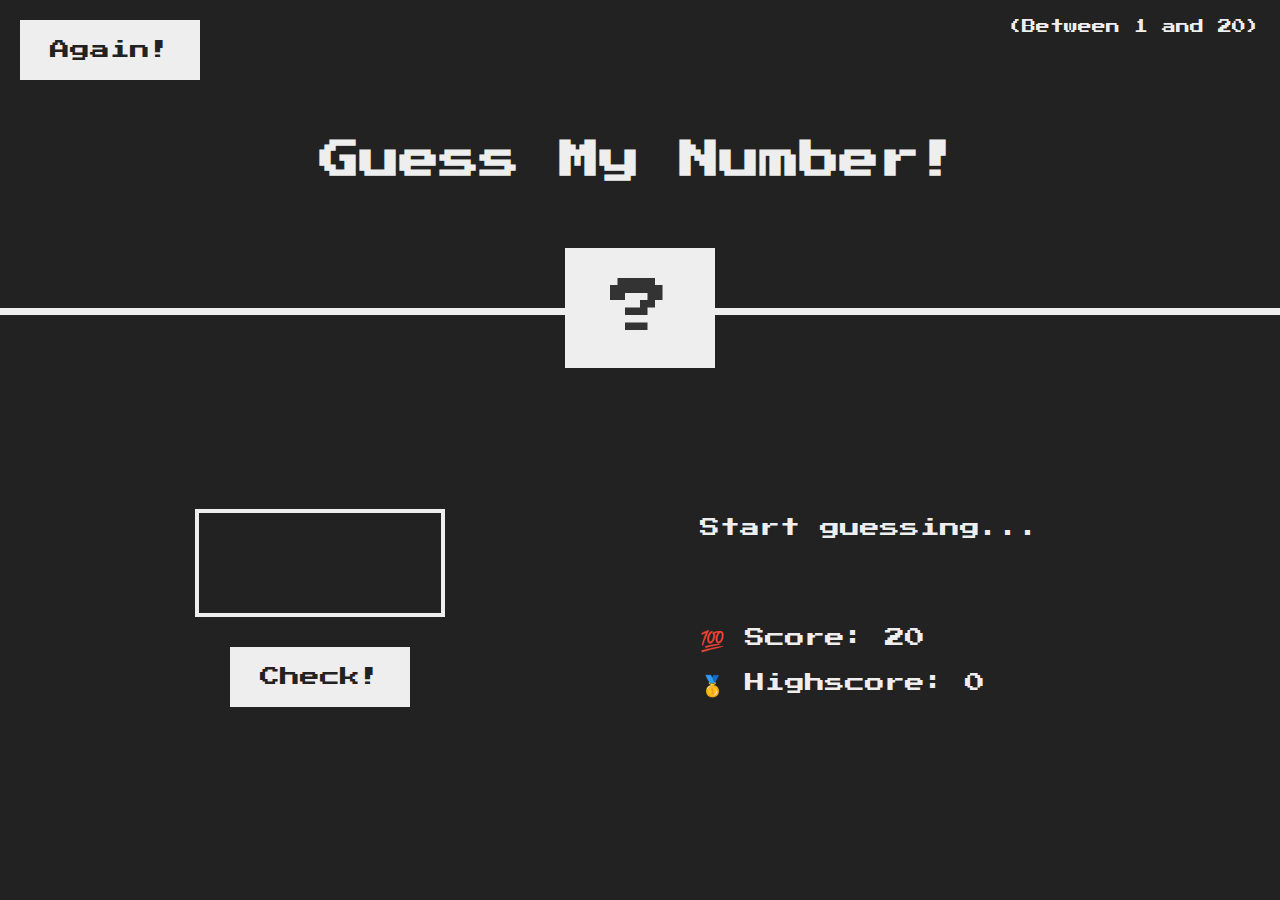
<file: index.html>
<!DOCTYPE html>
<html lang="en">
  <head>
    <meta charset="UTF-8" />
    <meta http-equiv="X-UA-Compatible" content="IE=edge" />
    <meta name="viewport" content="width=device-width, initial-scale=1.0" />
    <link rel="stylesheet" href="style.css" />
    <title>Guess My Number!</title>
  </head>
  <body>
    <header>
      <h1>Guess My Number!</h1>
      <p class="between">(Between 1 and 20)</p>
      <button class="btn again">Again!</button>
      <div class="number">?</div>
    </header>
    <main>
      <section class="left">
        <input type="number" class="guess" />
        <button class="btn check">Check!</button>
      </section>
      <section class="right">
        <p class="message">Start guessing...</p>
        <p class="label-score">💯 Score: <span class="score">20</span></p>
        <p class="label-highscore">
          🥇 Highscore: <span class="highscore">0</span>
        </p>
      </section>
    </main>
    <script src="zzz.js"></script>
  </body>
</html>

<!-- <!DOCTYPE html>
<html lang="en">
  <head>
    <meta charset="UTF-8" />
    <meta http-equiv="X-UA-Compatible" content="IE=edge" />
    <meta name="viewport" content="width=device-width, initial-scale=1.0" />
    <title>Hello World</title>
  </head>
  <body>
    <h1>Hello world</h1>

    <script src="zzz.js"></script>
  </body>
</html> -->

<!-- Dom Manipulation for a game -->
</file>
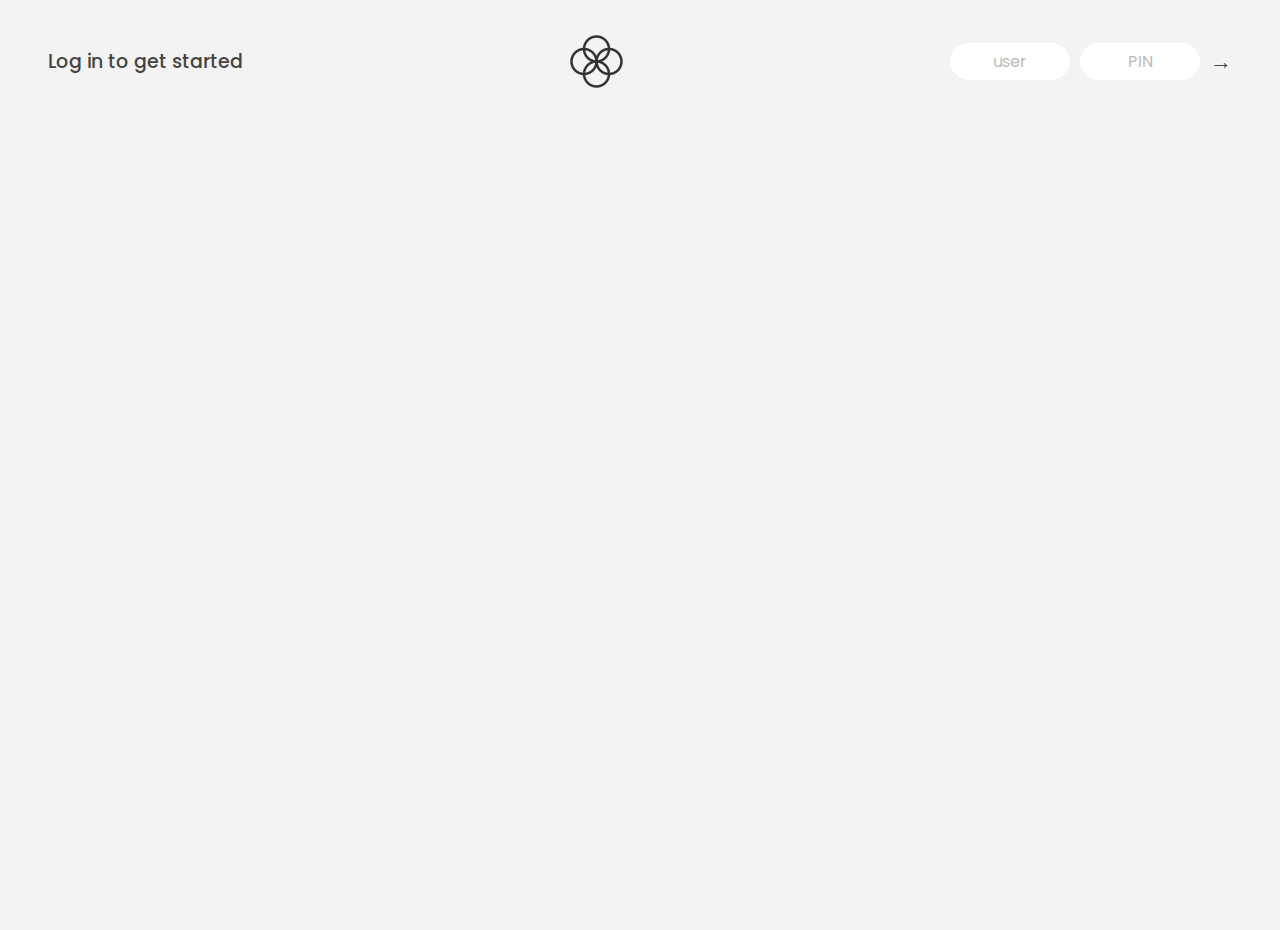
<file: bankist.html>
<!DOCTYPE html>
<html lang="en">
  <head>
    <meta charset="UTF-8" />
    <meta http-equiv="X-UA-Compatible" content="IE=edge" />
    <meta name="viewport" content="width=device-width, initial-scale=1.0" />
    <link rel="shortcut icon" type="image/png" href="./bankicon.png" />

    <link
      href="https://fonts.googleapis.com/css?family=Poppins:400,500,600&display=swap"
      rel="stylesheet"
    />
    <link rel="stylesheet" href="bankist.css" />
    <title>Bankist</title>
  </head>
  <body>
    <!-- TOP NAVIGATION -->
    <nav>
      <p class="welcome">Log in to get started</p>
      <img src="./banklogo.png" alt="Logo" class="logo" />
      <form class="login">
        <input
          type="text"
          placeholder="user"
          class="login__input login__input--user"
        />
        <!-- In practice, use type="password" -->
        <input
          type="text"
          placeholder="PIN"
          maxlength="4"
          class="login__input login__input--pin"
        />
        <button class="login__btn">&rarr;</button>
      </form>
    </nav>

    <main class="app">
      <!-- BALANCE -->
      <div class="balance">
        <div>
          <p class="balance__label">Current balance</p>
          <p class="balance__date">
            As of <span class="date">05/03/2037</span>
          </p>
        </div>
        <p class="balance__value">0000€</p>
      </div>

      <!-- MOVEMENTS -->
      <div class="movements">
        <div class="movements__row">
          <div class="movements__type movements__type--deposit">2 deposit</div>
          <div class="movements__date">3 days ago</div>
          <div class="movements__value">4 000€</div>
        </div>
        <div class="movements__row">
          <div class="movements__type movements__type--withdrawal">
            1 withdrawal
          </div>
          <div class="movements__date">24/01/2037</div>
          <div class="movements__value">-378€</div>
        </div>
      </div>

      <!-- SUMMARY -->
      <div class="summary">
        <p class="summary__label">In</p>
        <p class="summary__value summary__value--in">0000€</p>
        <p class="summary__label">Out</p>
        <p class="summary__value summary__value--out">0000€</p>
        <p class="summary__label">Interest</p>
        <p class="summary__value summary__value--interest">0000€</p>
        <button class="btn--sort">&downarrow; SORT</button>
      </div>

      <!-- OPERATION: TRANSFERS -->
      <div class="operation operation--transfer">
        <h2>Transfer money</h2>
        <form class="form form--transfer">
          <input type="text" class="form__input form__input--to" />
          <input type="number" class="form__input form__input--amount" />
          <button class="form__btn form__btn--transfer">&rarr;</button>
          <label class="form__label">Transfer to</label>
          <label class="form__label">Amount</label>
        </form>
      </div>

      <!-- OPERATION: LOAN -->
      <div class="operation operation--loan">
        <h2>Request loan</h2>
        <form class="form form--loan">
          <input type="number" class="form__input form__input--loan-amount" />
          <button class="form__btn form__btn--loan">&rarr;</button>
          <label class="form__label form__label--loan">Amount</label>
        </form>
      </div>

      <!-- OPERATION: CLOSE -->
      <div class="operation operation--close">
        <h2>Close account</h2>
        <form class="form form--close">
          <input type="text" class="form__input form__input--user" />
          <input
            type="password"
            maxlength="6"
            class="form__input form__input--pin"
          />
          <button class="form__btn form__btn--close">&rarr;</button>
          <label class="form__label">Confirm user</label>
          <label class="form__label">Confirm PIN</label>
        </form>
      </div>

      <!-- LOGOUT TIMER -->
      <p class="logout-timer">
        You will be logged out in <span class="timer">05:00</span>
      </p>
    </main>

    <script src="bankist.js"></script>
  </body>
</html>
</file>
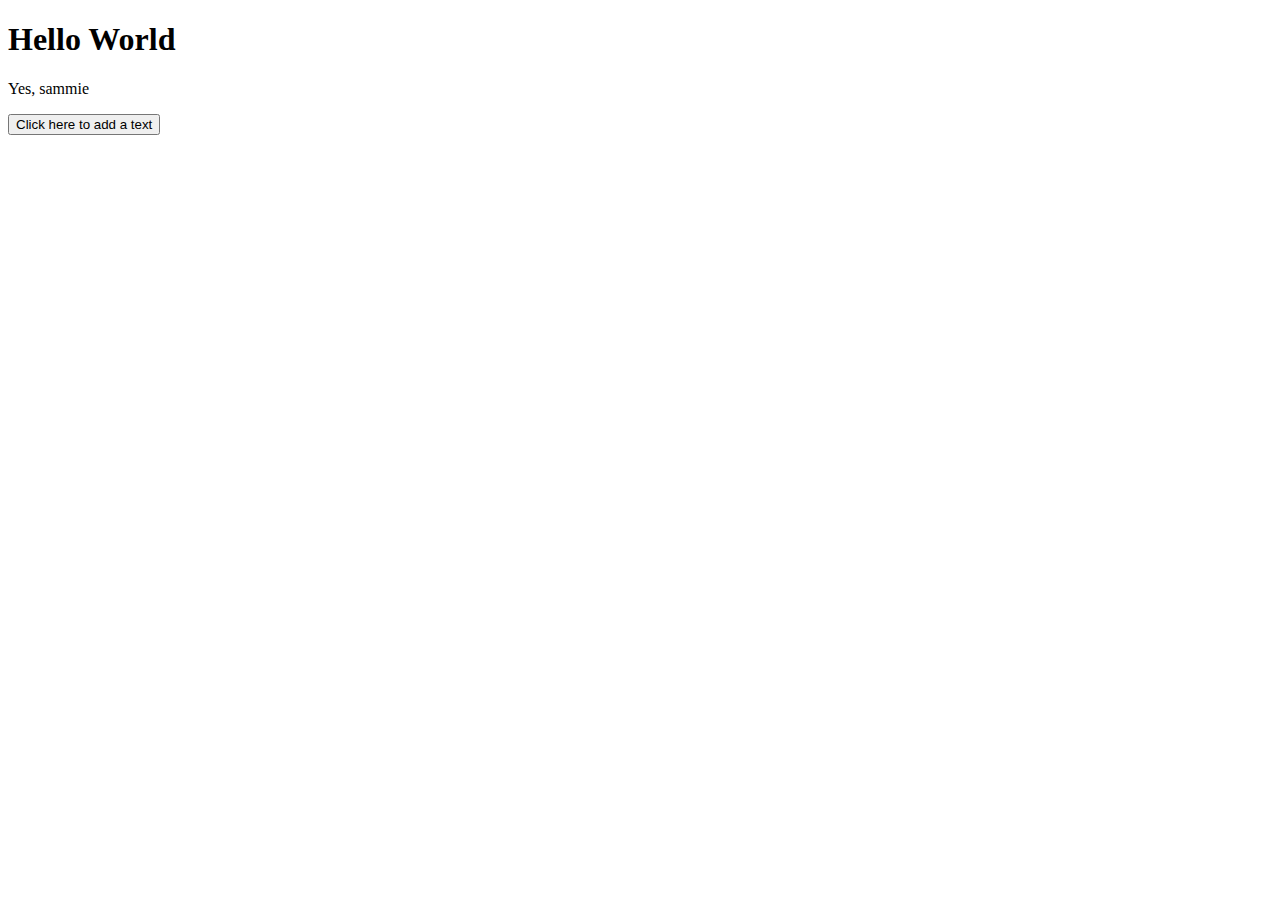
<file: benny.html>
<!DOCTYPE html>
<html lang="en">
  <head>
    <meta charset="UTF-8" />
    <meta http-equiv="X-UA-Compatible" content="IE=edge" />
    <meta name="viewport" content="width=device-width, initial-scale=1.0" />
    <title>Landscape</title>
  </head>
  <body>
    <div class="greeter">
      <h1>Hello World</h1>
      <p>Yes, sammie</p>
    </div>

    <button class="btn">Click here to add a text</button>

    <script src="zzz.js"></script>
  </body>
</html>
</file>
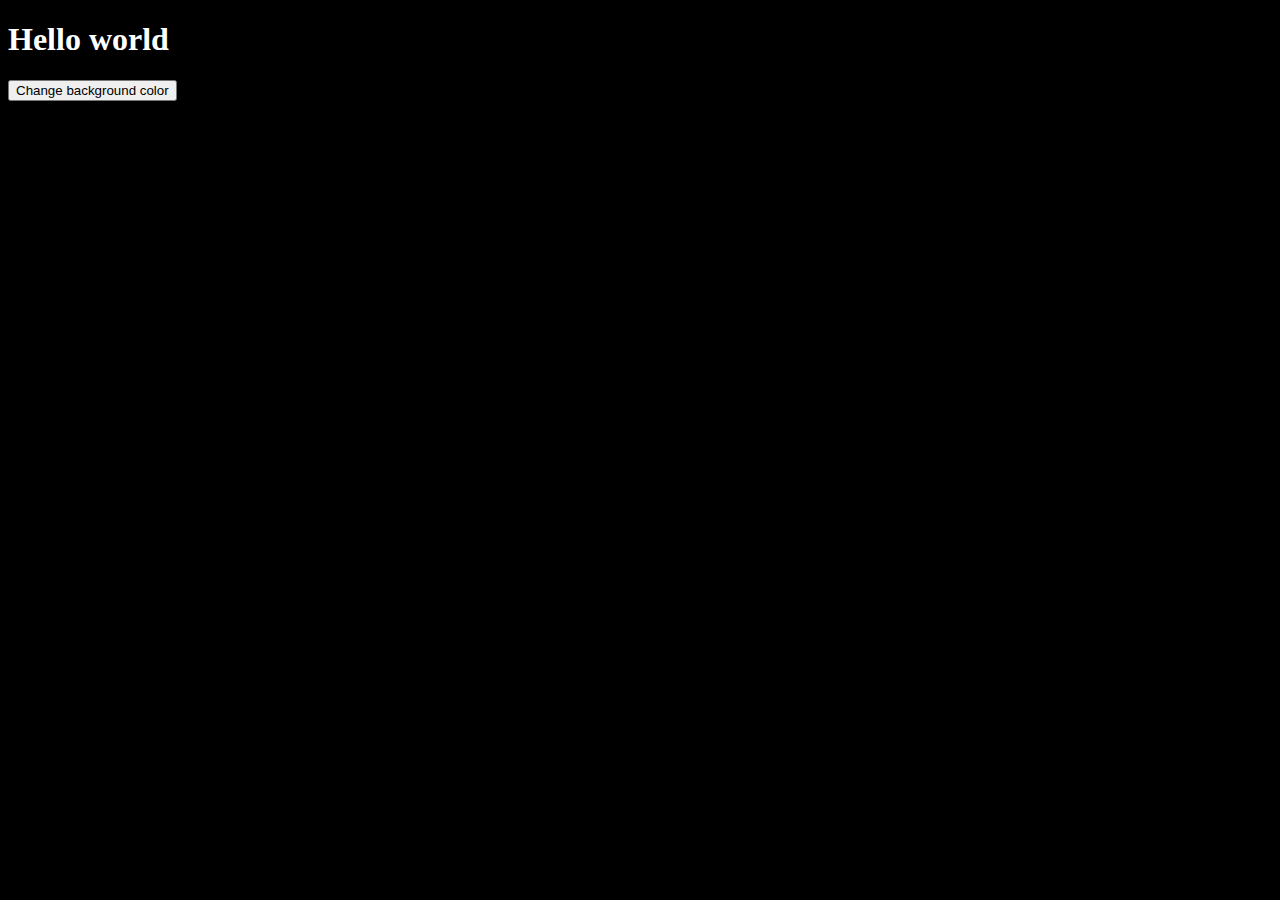
<file: darkmode.html>
<!DOCTYPE html>
<html lang="en">
  <head>
    <meta charset="UTF-8" />
    <meta http-equiv="X-UA-Compatible" content="IE=edge" />
    <meta name="viewport" content="width=device-width, initial-scale=1.0" />
    <link rel="stylesheet" href="darkmode.css" />
    <title>Dark and Lite Mode</title>
  </head>
  <body class="change">
    <h1>Hello world</h1>
    <button class="change-background">Change background color</button>
    <script src="zzz.js"></script>
  </body>
</html>
</file>
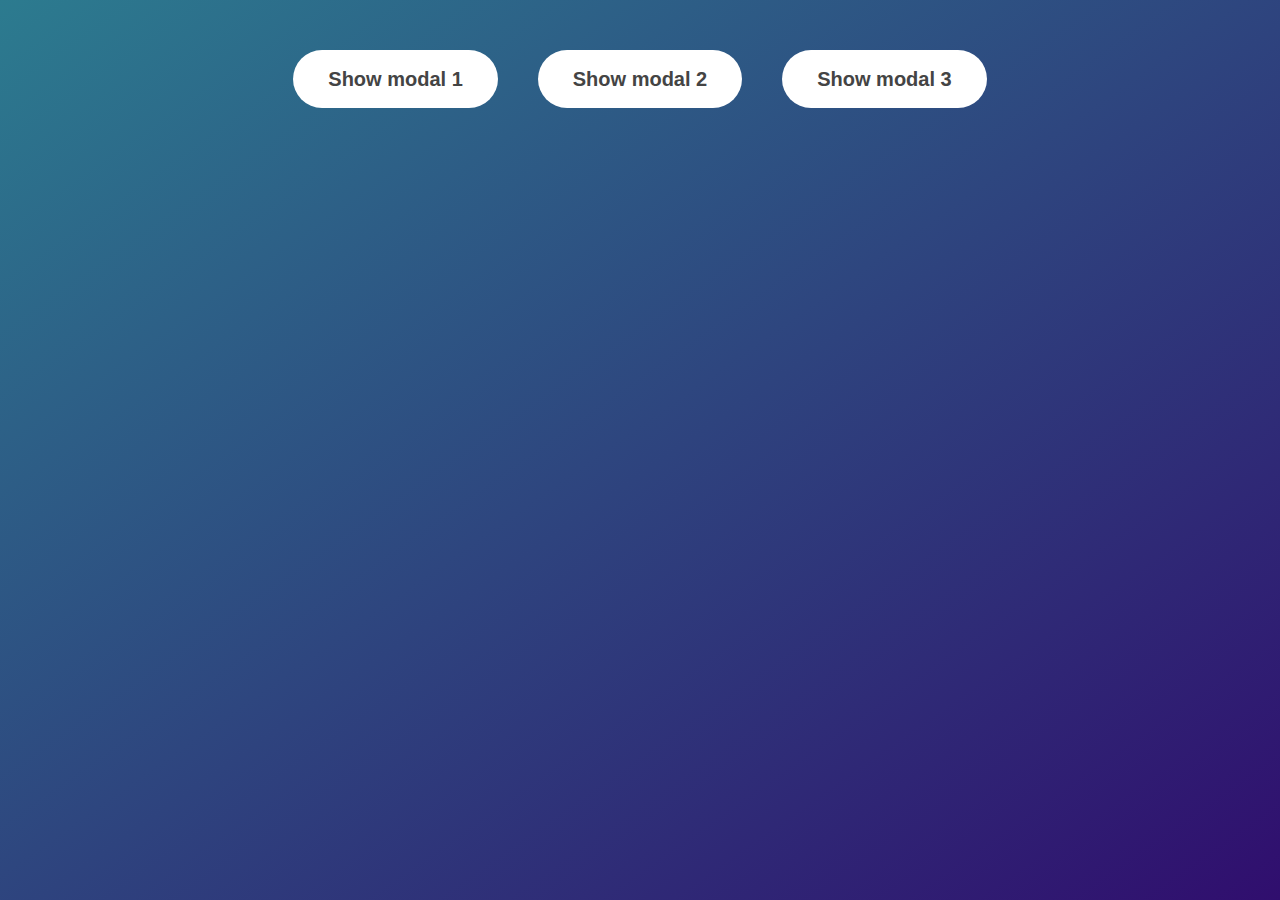
<file: pmodal.html>
<!DOCTYPE html>
<html lang="en">
  <head>
    <meta charset="UTF-8" />
    <meta http-equiv="X-UA-Compatible" content="IE=edge" />
    <meta name="viewport" content="width=device-width, initial-scale=1.0" />
    <link rel="stylesheet" href="pmodal.css">
    <title>Modal</title>
  </head>
  <body>
   <body>
    <button class="show-modal">Show modal 1</button>
    <button class="show-modal">Show modal 2</button>
    <button class="show-modal">Show modal 3</button>

    <div class="modal hidden">
      <button class="close-modal">&times;</button>
      <h1>I'm a modal window 😍</h1>
      <p>
        Lorem ipsum dolor sit amet, consectetur adipisicing elit, sed do eiusmod
        tempor incididunt ut labore et dolore magna aliqua. Ut enim ad minim
        veniam, quis nostrud exercitation ullamco laboris nisi ut aliquip ex ea
        commodo consequat. Duis aute irure dolor in reprehenderit in voluptate
        velit esse cillum dolore eu fugiat nulla pariatur. Excepteur sint
        occaecat cupidatat non proident, sunt in culpa qui officia deserunt
        mollit anim id est laborum.
      </p>
    </div>
    <div class="overlay hidden"></div>

    <script src="pmodal.js"></script>
  </body>
</html>
</file>
<file: style.css>
@import url('https://fonts.googleapis.com/css?family=Press+Start+2P&display=swap');

* {
 margin: 0;
 padding: 0;
 box-sizing: inherit;
}

html {
 font-size: 62.5%;
 box-sizing: border-box;
}

body {
 font-family: 'Press Start 2P', sans-serif;
 color: #eee;
 background-color: #222;
 /* background-color: #60b347; */
}

/* LAYOUT */
header {
 position: relative;
 height: 35vh;
 border-bottom: 7px solid #eee;
}

main {
 height: 65vh;
 color: #eee;
 display: flex;
 align-items: center;
 justify-content: space-around;
}

.left {
 width: 52rem;
 display: flex;
 flex-direction: column;
 align-items: center;
}

.right {
 width: 52rem;
 font-size: 2rem;
}

/* ELEMENTS STYLE */
h1 {
 font-size: 4rem;
 text-align: center;
 position: absolute;
 width: 100%;
 top: 52%;
 left: 50%;
 transform: translate(-50%, -50%);
}

.number {
 background: #eee;
 color: #333;
 font-size: 6rem;
 width: 15rem;
 padding: 3rem 0rem;
 text-align: center;
 position: absolute;
 bottom: 0;
 left: 50%;
 transform: translate(-50%, 50%);

}

.between {
 font-size: 1.4rem;
 position: absolute;
 top: 2rem;
 right: 2rem;
}

.again {
 position: absolute;
 top: 2rem;
 left: 2rem;
}

.guess {
 background: none;
 border: 4px solid #eee;
 font-family: inherit;
 color: inherit;
 font-size: 5rem;
 padding: 2.5rem;
 width: 25rem;
 text-align: center;
 display: block;
 margin-bottom: 3rem;
}

.btn {
 border: none;
 background-color: #eee;
 color: #222;
 font-size: 2rem;
 font-family: inherit;
 padding: 2rem 3rem;
 cursor: pointer;
}

.btn:hover {
 background-color: #ccc;
}

.message {
 margin-bottom: 8rem;
 height: 3rem;
}

.label-score {
 margin-bottom: 2rem;
}
</file>
<file: bankist.css>
* {
 margin: O;
 padding: 0;
 box-sizing: inherit;
}
html {
 font-size: 62.5%;
 box-sizing: border-box;
}
body {
   font-family: "Poppins", sans-serif;
   color: #444;
   background-color: #f3f3f3;
   height: 100vh;
   padding: 2rem;
}
nav {
  display: flex;
  justify-content: space-between;
  align-items: center;
  padding: 0 2rem;
}
.welcome {
 font-size: 1.9rem;
 font-weight: 500;
}
.logo {
 height: 5.25rem;
}
.login {
 display: flex;
}

.login__input {
 border: none;
 padding: 0.5rem 2rem;
 font-size: 1.6rem;
 font-family: inherit;
 text-align: center;
 width: 12rem;
 border-radius: 10rem;
 margin-right: 1rem;
 color: inherit;
 border: 1px solid #fff;
 transition: all 0.3s;
}

.login__input:focus {
 outline: none;
 border: 1px solid #ccc;
}

.login__input::placeholder {
 color: #bbb;
}

.login__btn {
 border: none;
 background: none;
 font-size: 2.2rem;
 color: inherit;
 cursor: pointer;
 transition: all 0.3s;
}

.login__btn:hover,
.login__btn:focus,
.btn--sort:hover,
.btn--sort:focus {
 outline: none;
 color: #777;
}

/* MAIN */
.app {
 position: relative;
 max-width: 100rem;
 margin: 4rem auto;
 display: grid;
 grid-template-columns: 4fr 3fr;
 grid-template-rows: auto repeat(3, 15rem) auto;
 gap: 2rem;

 /* NOTE This creates the fade in/out anumation */
 opacity: 0;
 transition: all 1s;
}

.balance {
 grid-column: 1 / span 2;
 display: flex;
 align-items: flex-end;
 justify-content: space-between;
 margin-bottom: 2rem;
}

.balance__label {
 font-size: 2.2rem;
 font-weight: 500;
 margin-bottom: -0.2rem;
}

.balance__date {
 font-size: 1.4rem;
 color: #888;
}

.balance__value {
 font-size: 4.5rem;
 font-weight: 400;
}

/* MOVEMENTS */
.movements {
 grid-row: 2 / span 3;
 background-color: #fff;
 border-radius: 1rem;
 overflow: scroll;
}

.movements__row {
 padding: 2.25rem 4rem;
 display: flex;
 align-items: center;
 border-bottom: 1px solid #eee;
}

.movements__type {
 font-size: 1.1rem;
 text-transform: uppercase;
 font-weight: 500;
 color: #fff;
 padding: 0.1rem 1rem;
 border-radius: 10rem;
 margin-right: 2rem;
}

.movements__date {
 font-size: 1.1rem;
 text-transform: uppercase;
 font-weight: 500;
 color: #666;
}

.movements__type--deposit {
 background-image: linear-gradient(to top left, #39b385, #9be15d);
}

.movements__type--withdrawal {
 background-image: linear-gradient(to top left, #e52a5a, #ff585f);
}

.movements__value {
 font-size: 1.7rem;
 margin-left: auto;
}

/* SUMMARY */
.summary {
 grid-row: 5 / 6;
 display: flex;
 align-items: baseline;
 padding: 0 0.3rem;
 margin-top: 1rem;
}

.summary__label {
 font-size: 1.2rem;
 font-weight: 500;
 text-transform: uppercase;
 margin-right: 0.8rem;
}

.summary__value {
 font-size: 2.2rem;
 margin-right: 2.5rem;
}

.summary__value--in,
.summary__value--interest {
 color: #66c873;
}

.summary__value--out {
 color: #f5465d;
}

.btn--sort {
 margin-left: auto;
 border: none;
 background: none;
 font-size: 1.3rem;
 font-weight: 500;
 cursor: pointer;
}

/* OPERATIONS */
.operation {
 border-radius: 1rem;
 padding: 3rem 4rem;
 color: #333;
}

.operation--transfer {
 background-image: linear-gradient(to top left, #ffb003, #ffcb03);
}

.operation--loan {
 background-image: linear-gradient(to top left, #39b385, #9be15d);
}

.operation--close {
 background-image: linear-gradient(to top left, #e52a5a, #ff585f);
}

h2 {
 margin-bottom: 1.5rem;
 font-size: 1.7rem;
 font-weight: 600;
 color: #333;
}

.form {
 display: grid;
 grid-template-columns: 2.5fr 2.5fr 1fr;
 grid-template-rows: auto auto;
 gap: 0.4rem 1rem;
}

/* Exceptions for interst */
.form.form--loan {
 grid-template-columns: 2.5fr 1fr 2.5fr;
}

.form__label--loan {
 grid-row: 2;
}

/* End exceptions */

.form__input {
 width: 100%;
 border: none;
 background-color: rgba(255, 255, 255, 0.4);
 font-family: inherit;
 font-size: 1.5rem;
 text-align: center;
 color: #333;
 padding: 0.3rem 1rem;
 border-radius: 0.7rem;
 transition: all 0.3s;
}

.form__input:focus {
 outline: none;
 background-color: rgba(255, 255, 255, 0.6);
}

.form__label {
 font-size: 1.3rem;
 text-align: center;
}

.form__btn {
 border: none;
 border-radius: 0.7rem;
 font-size: 1.8rem;
 background-color: #fff;
 cursor: pointer;
 transition: all 0.3s;
}

.form__btn:focus {
 outline: none;
 background-color: rgba(255, 255, 255, 0.8);
}

.logout-timer {
 padding: 0 0.3rem;
 margin-top: 1.9rem;
 text-align: right;
 font-size: 1.25rem;
}

.timer {
 font-weight: 600;
}
</file>
<file: darkmode.css>
.change {
 background: black;
 color: white;
}
</file>
<file: pmodal.css>
* {
 margin: 0;
 padding: 0;
 box-sizing: inherit;
}

html {
 font-size: 62.5%;
 box-sizing: border-box;
}

body {
 font-family: sans-serif;
 color: #333;
 line-height: 1.5;
 height: 100vh;
 position: relative;
 display: flex;
 align-items: flex-start;
 justify-content: center;
 background: linear-gradient(to top left, #300e6e, #2c7b8f);
}

.show-modal {
 font-size: 2rem;
 font-weight: 600;
 padding: 1.75rem 3.5rem;
 margin: 5rem 2rem;
 border: none;
 background-color: #fff;
 color: #444;
 border-radius: 10rem;
 cursor: pointer;
}

.close-modal {
 position: absolute;
 top: 1.2rem;
 right: 2rem;
 font-size: 5rem;
 color: #333;
 cursor: pointer;
 border: none;
 background: none;
}

h1 {
 font-size: 2.5rem;
 margin-bottom: 2rem;
}

p {
 font-size: 1.8rem;
}

/* -------------------------- */
/* CLASSES TO MAKE MODAL WORK */
.hidden {
 display: none;
}

.modal {
 position: absolute;
 top: 50%;
 left: 50%;
 transform: translate(-50%, -50%);
 width: 70%;

 background-color: white;
 padding: 6rem;
 border-radius: 5px;
 box-shadow: 0 3rem 5rem rgba(0, 0, 0, 0.3);
 z-index: 10;
}

.overlay {
 position: absolute;
 top: 0;
 left: 0;
 width: 100%;
 height: 100%;
 background-color: rgba(0, 0, 0, 0.6);
 backdrop-filter: blur(3px);
 z-index: 5;
}
</file>
